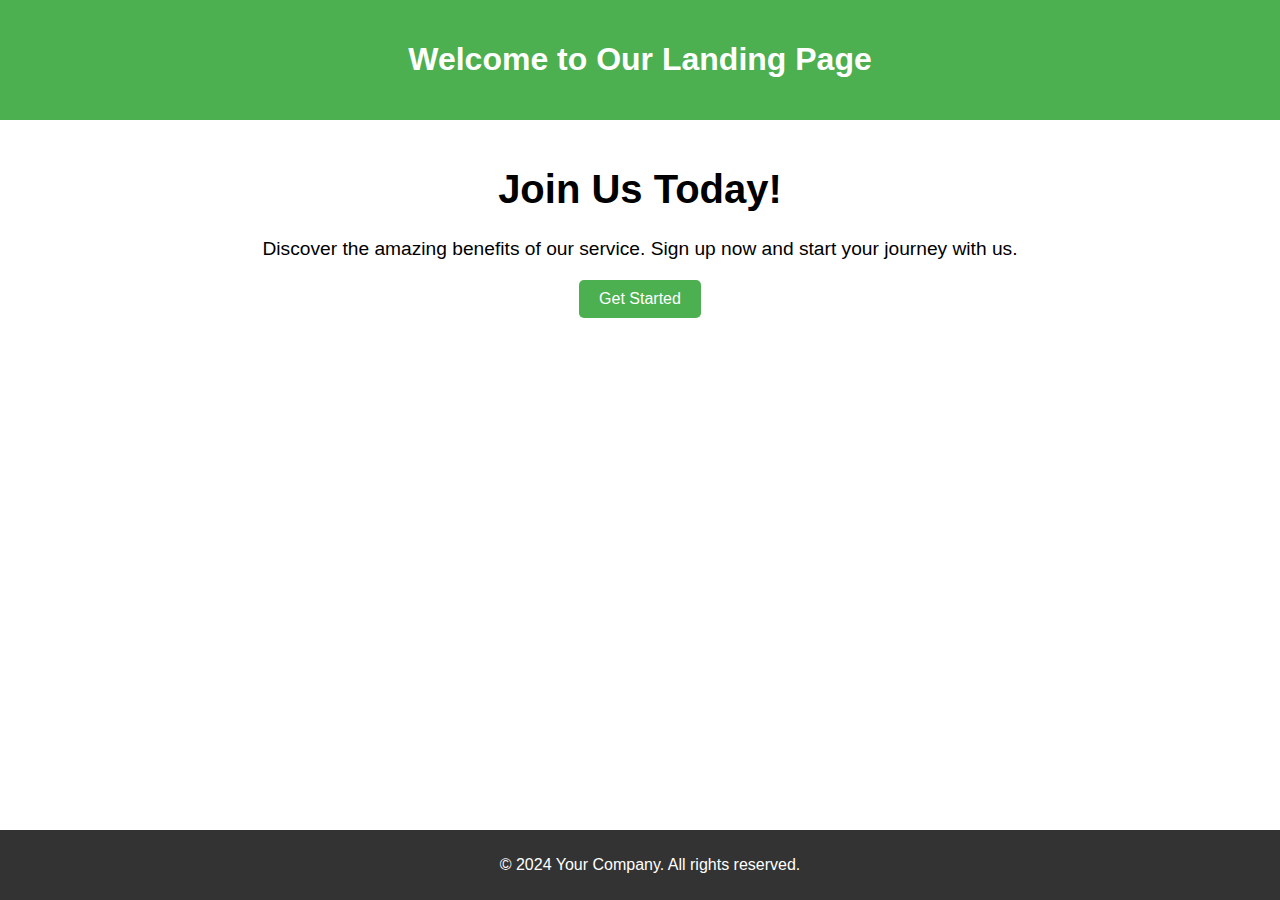
<file: Task-1 Creating a landing page/index.htm>
<!DOCTYPE html>
<html lang="en">
<head>
    <meta charset="UTF-8">
    <meta name="viewport" content="width=device-width, initial-scale=1.0">
    <title>Landing Page</title>
    <style>
        body {
            font-family: Arial, sans-serif;
            margin: 0;
            padding: 0;
            box-sizing: border-box;
        }
        header {
            background-color: #4CAF50;
            color: white;
            padding: 20px;
            text-align: center;
        }
        .main-content {
            padding: 20px;
            text-align: center;
        }
        .main-content h1 {
            font-size: 2.5em;
        }
        .main-content p {
            font-size: 1.2em;
            margin: 20px 0;
        }
        .main-content .cta-button {
            background-color: #4CAF50;
            color: white;
            padding: 10px 20px;
            border: none;
            border-radius: 5px;
            font-size: 1em;
            cursor: pointer;
        }
        footer {
            background-color: #333;
            color: white;
            text-align: center;
            padding: 10px;
            position: fixed;
            bottom: 0;
            width: 100%;
        }
    </style>
</head>
<body>
    <header>
        <h1>Welcome to Our Landing Page</h1>
    </header>
    <div class="main-content">
        <h1>Join Us Today!</h1>
        <p>Discover the amazing benefits of our service. Sign up now and start your journey with us.</p>
        <button class="cta-button">Get Started</button>
    </div>
    <footer>
        <p>&copy; 2024 Your Company. All rights reserved.</p>
    </footer>
</body>
</html>
</file>
